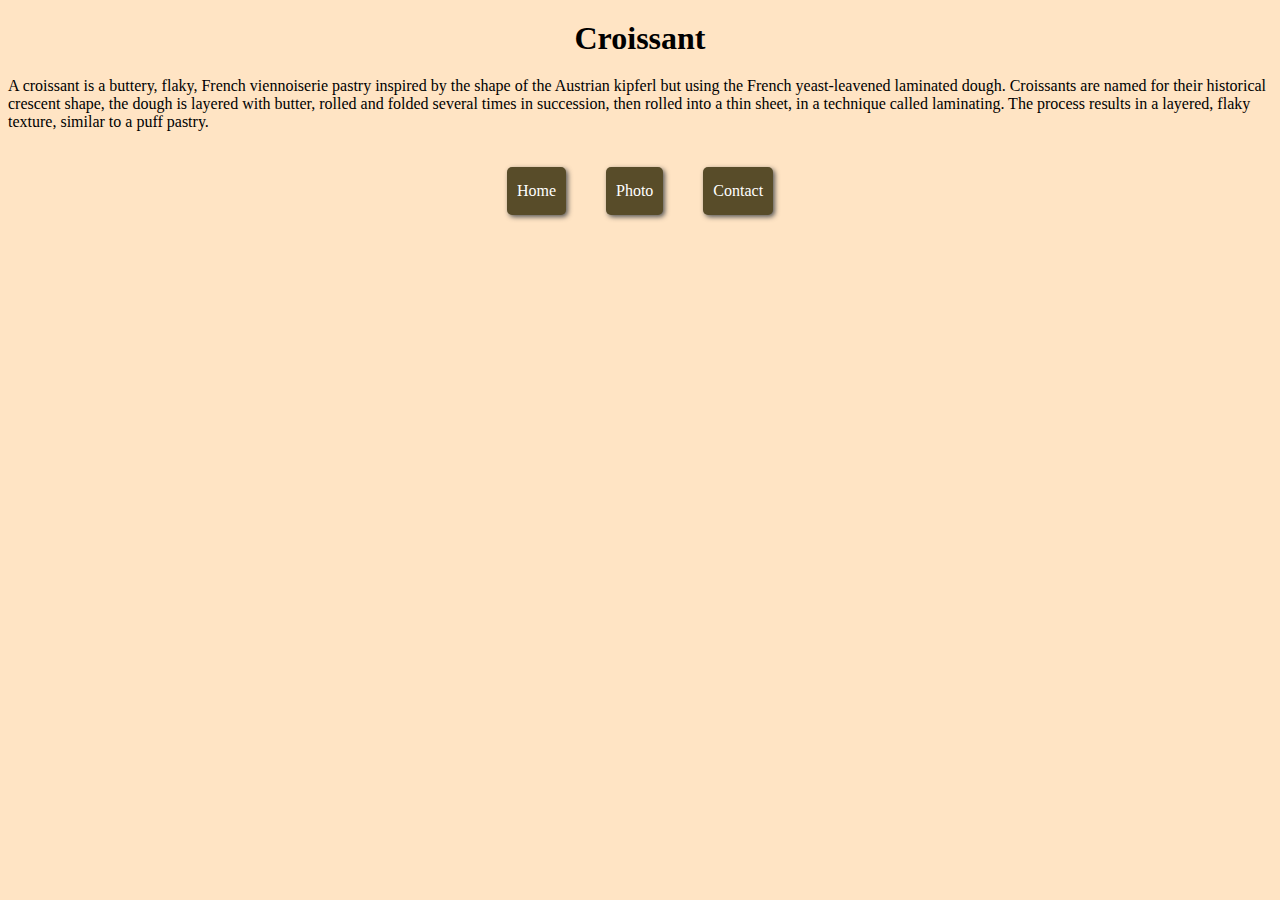
<file: index.html>
<!DOCTYPE html>
<html lang="en">
  <head>
    <meta charset="UTF-8" />
    <meta
      name="description"
      content="Brief overview of what a croissant is and access to more information."
    />
    <meta http-equiv="X-UA-Compatible" content="IE=edge" />
    <meta name="viewport" content="width=device-width, initial-scale=1.0" />
    <title>Croissant Information - Croissant.com</title>
    <!-- CSS only -->
    <link
      href="https://cdn.jsdelivr.net/npm/bootstrap@5.2.2/dist/css/bootstrap.min.css"
      rel="stylesheet"
      integrity="sha384-Zenh87qX5JnK2Jl0vWa8Ck2rdkQ2Bzep5IDxbcnCeuOxjzrPF/et3URy9Bv1WTRi"
      crossorigin="anonymous"
    />
    <link rel="stylesheet" href="/src/style.css" />
  </head>
  <body>
    <h1>Croissant</h1>
    <div class="container">
      <p>
        A croissant is a buttery, flaky, French viennoiserie pastry inspired by
        the shape of the Austrian kipferl but using the French yeast-leavened
        laminated dough. Croissants are named for their historical crescent
        shape, the dough is layered with butter, rolled and folded several times
        in succession, then rolled into a thin sheet, in a technique called
        laminating. The process results in a layered, flaky texture, similar to
        a puff pastry.
      </p>
    </div>
    <div class="links">
      <a href="/" class="link" title="Homepage">Home</a>
      <a href="/photo.html" class="link" title="Photo">Photo</a>
      <a href="/contact.html" class="link" title="Go to contact">Contact</a>
    </div>
  </body>
</html>
</file>
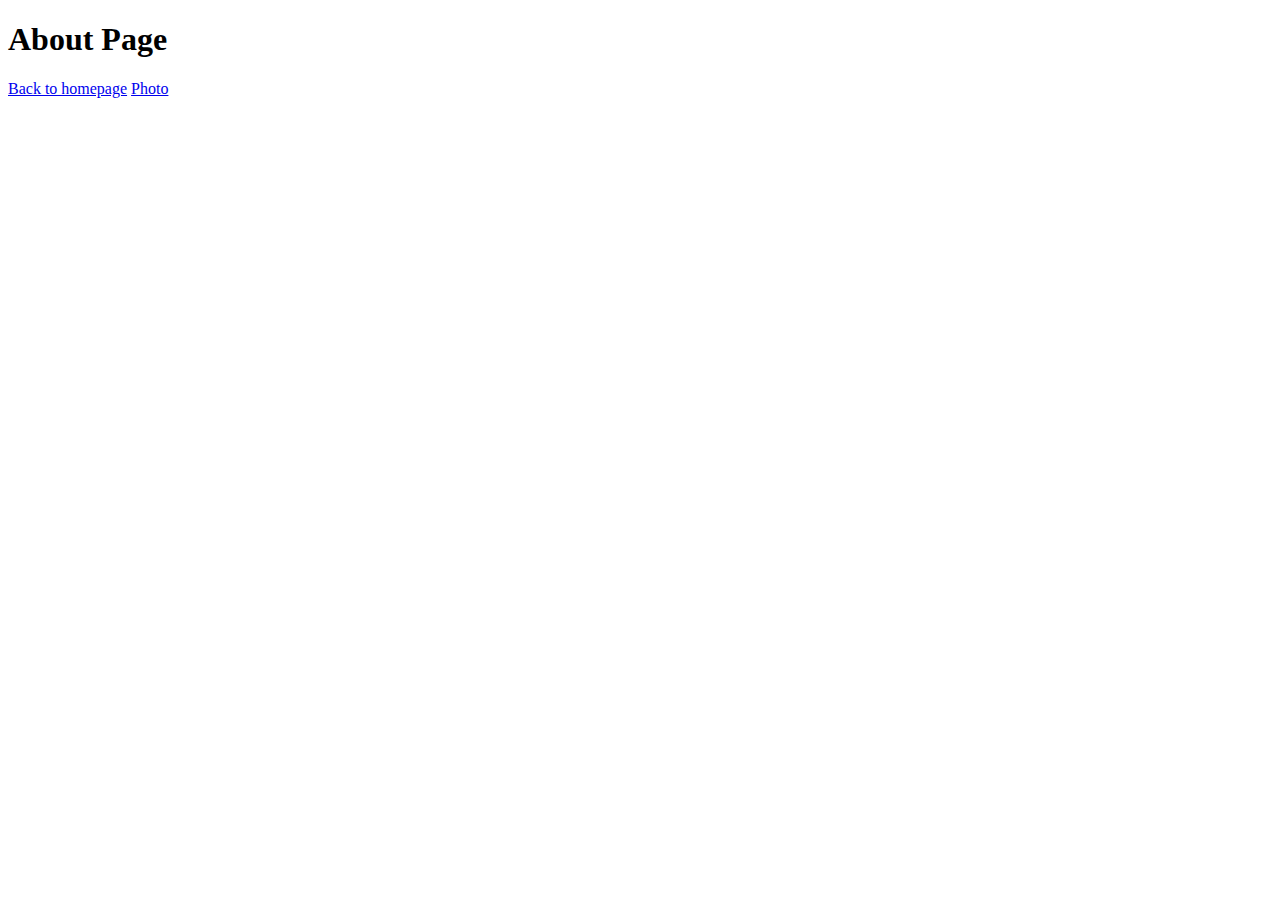
<file: about.html>
<!DOCTYPE html>
<html lang="en">
  <head>
    <meta charset="UTF-8" />
    <meta http-equiv="X-UA-Compatible" content="IE=edge" />
    <meta name="viewport" content="width=device-width, initial-scale=1.0" />
    <title>About</title>
    <!-- CSS only -->
    <link
      href="https://cdn.jsdelivr.net/npm/bootstrap@5.2.2/dist/css/bootstrap.min.css"
      rel="stylesheet"
      integrity="sha384-Zenh87qX5JnK2Jl0vWa8Ck2rdkQ2Bzep5IDxbcnCeuOxjzrPF/et3URy9Bv1WTRi"
      crossorigin="anonymous"
    />
    <link href="/src/style.css" />
  </head>
  <body>
    <h1>About Page</h1>
    <div class="links">
      <a href="/index.html">Back to homepage</a>
      <a href="/photo.html">Photo</a>
    </div>
  </body>
</html>
</file>
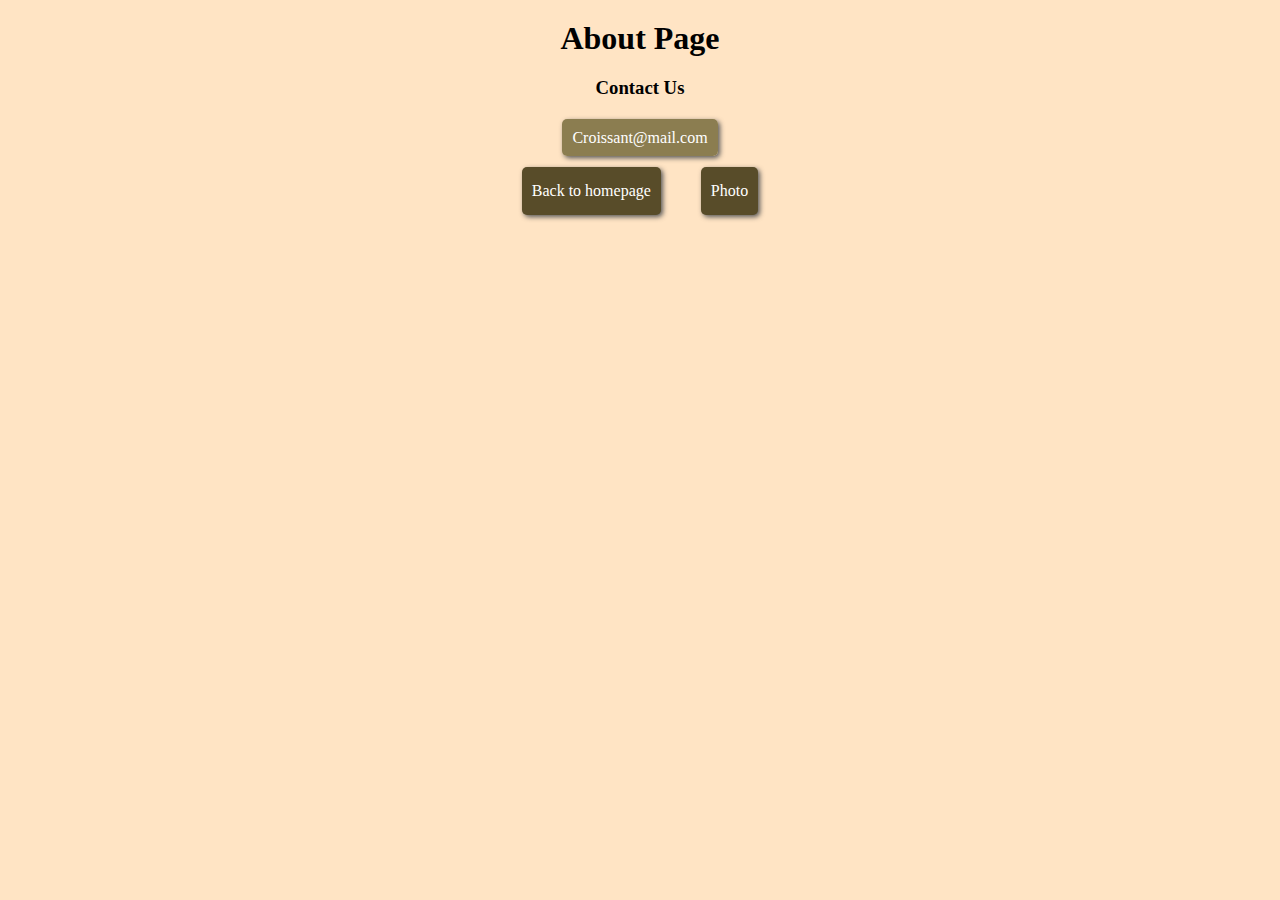
<file: contact.html>
<!DOCTYPE html>
<html lang="en">
  <head>
    <meta charset="UTF-8" />
    <meta name="description" content="Get more information about croissants." />
    <meta http-equiv="X-UA-Compatible" content="IE=edge" />
    <meta name="viewport" content="width=device-width, initial-scale=1.0" />
    <title>Contact Us - Croissant.com</title>
    <!-- CSS only -->
    <link
      href="https://cdn.jsdelivr.net/npm/bootstrap@5.2.2/dist/css/bootstrap.min.css"
      rel="stylesheet"
      integrity="sha384-Zenh87qX5JnK2Jl0vWa8Ck2rdkQ2Bzep5IDxbcnCeuOxjzrPF/et3URy9Bv1WTRi"
      crossorigin="anonymous"
    />
    <link rel="stylesheet" href="/src/style.css" />
  </head>
  <body>
    <h1>About Page</h1>
    <div class="container contact">
      <h3>Contact Us</h3>
      <a href="mailto:croissant@mail.com" class="email-link"
        >Croissant@mail.com</a
      >
    </div>
    <div class="links">
      <a href="/index.html" class="link" title="Back to home"
        >Back to homepage</a
      >
      <a href="/photo.html" class="link" title="Photo">Photo</a>
    </div>
  </body>
</html>
</file>
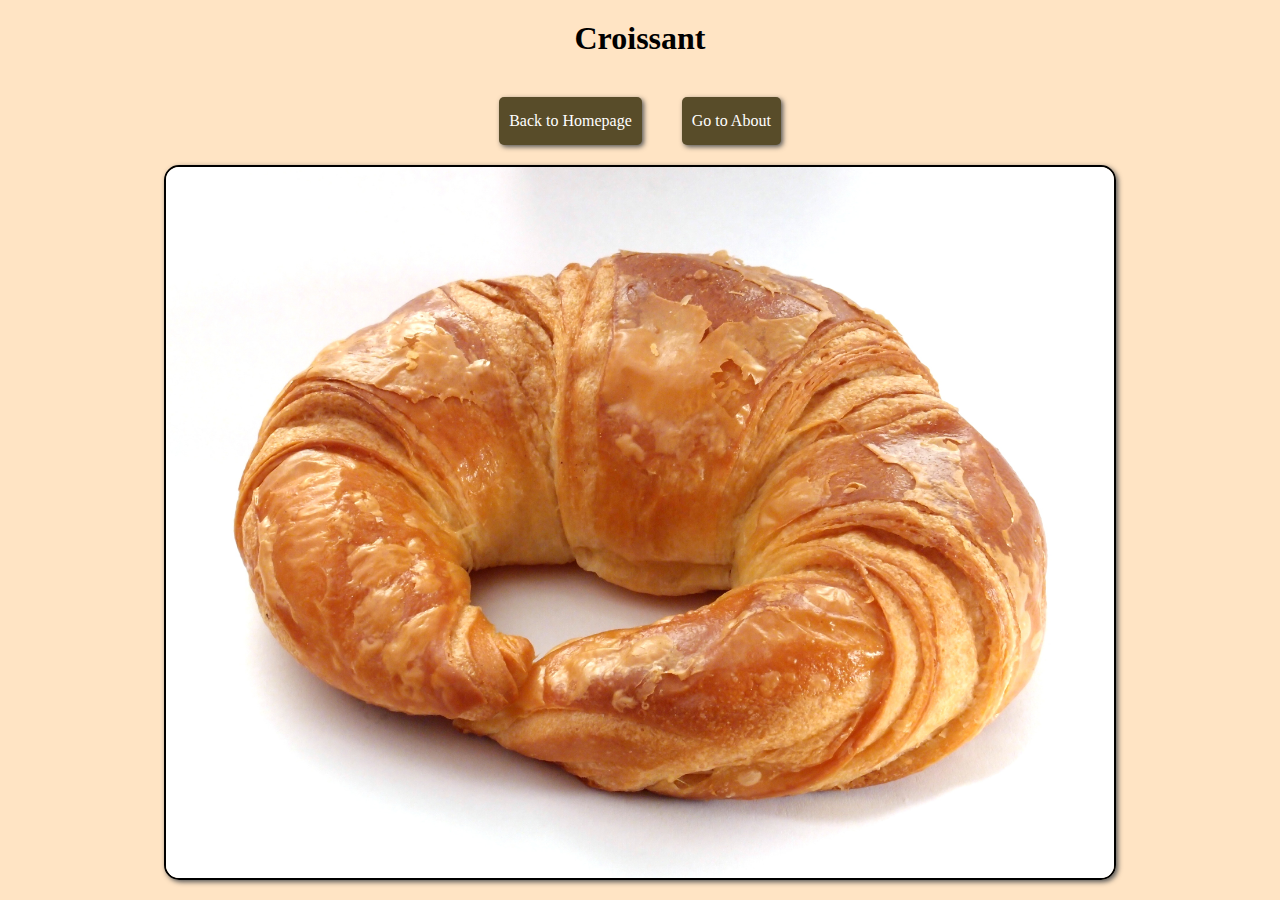
<file: photo.html>
<!DOCTYPE html>
<html lang="en">
  <head>
    <meta charset="UTF-8" />
    <meta name="description" content="A photograph of a croissant" />
    <meta http-equiv="X-UA-Compatible" content="IE=edge" />
    <meta name="viewport" content="width=device-width, initial-scale=1.0" />
    <title>Photograph of Croissant - Croissant.com</title>
    <!-- CSS only -->
    <link
      href="https://cdn.jsdelivr.net/npm/bootstrap@5.2.2/dist/css/bootstrap.min.css"
      rel="stylesheet"
      integrity="sha384-Zenh87qX5JnK2Jl0vWa8Ck2rdkQ2Bzep5IDxbcnCeuOxjzrPF/et3URy9Bv1WTRi"
      crossorigin="anonymous"
    />
    <link rel="stylesheet" href="/src/style.css" />
  </head>
  <body>
    <h1>Croissant</h1>
    <div class="links">
      <a href="/index.html" class="link" title="Back to homepage"
        >Back to Homepage</a
      >
      <a href="/contact.html" class="link" title="Go to contact">Go to About</a>
    </div>
    <div>
      <img
        src="src/Croissant,_whole.jpg"
        alt="a croissant"
        class="img-fluid photo"
      />
    </div>
  </body>
</html>
</file>
<file: src/style.css>
body {
  background-color: bisque;
}

h1 {
  text-align: center;
  margin: 20px;
}

h3 {
  margin-bottom: 30px;
}

.links {
  display: flex;
  justify-content: center;
}

.link {
  padding: 15px 10px;
  background-color: rgb(88, 76, 41);
  margin: 20px;
  border-radius: 5px;
  color: white;
  text-decoration: none;
  box-shadow: 2px 2px 5px rgb(85, 85, 85);
}

.photo {
  display: block;
  margin: auto;
  max-width: 75%;
  border-radius: 15px;
  border: 2px solid black;
  box-shadow: 2px 2px 5px rgb(85, 85, 85);
}

.contact {
  text-align: center;
}

.email-link {
  padding: 10px;
  background-color: rgb(139, 125, 80);
  margin: 30px;
  border-radius: 5px;
  color: white;
  text-decoration: none;
  box-shadow: 2px 2px 5px rgb(85, 85, 85);
}
</file>
